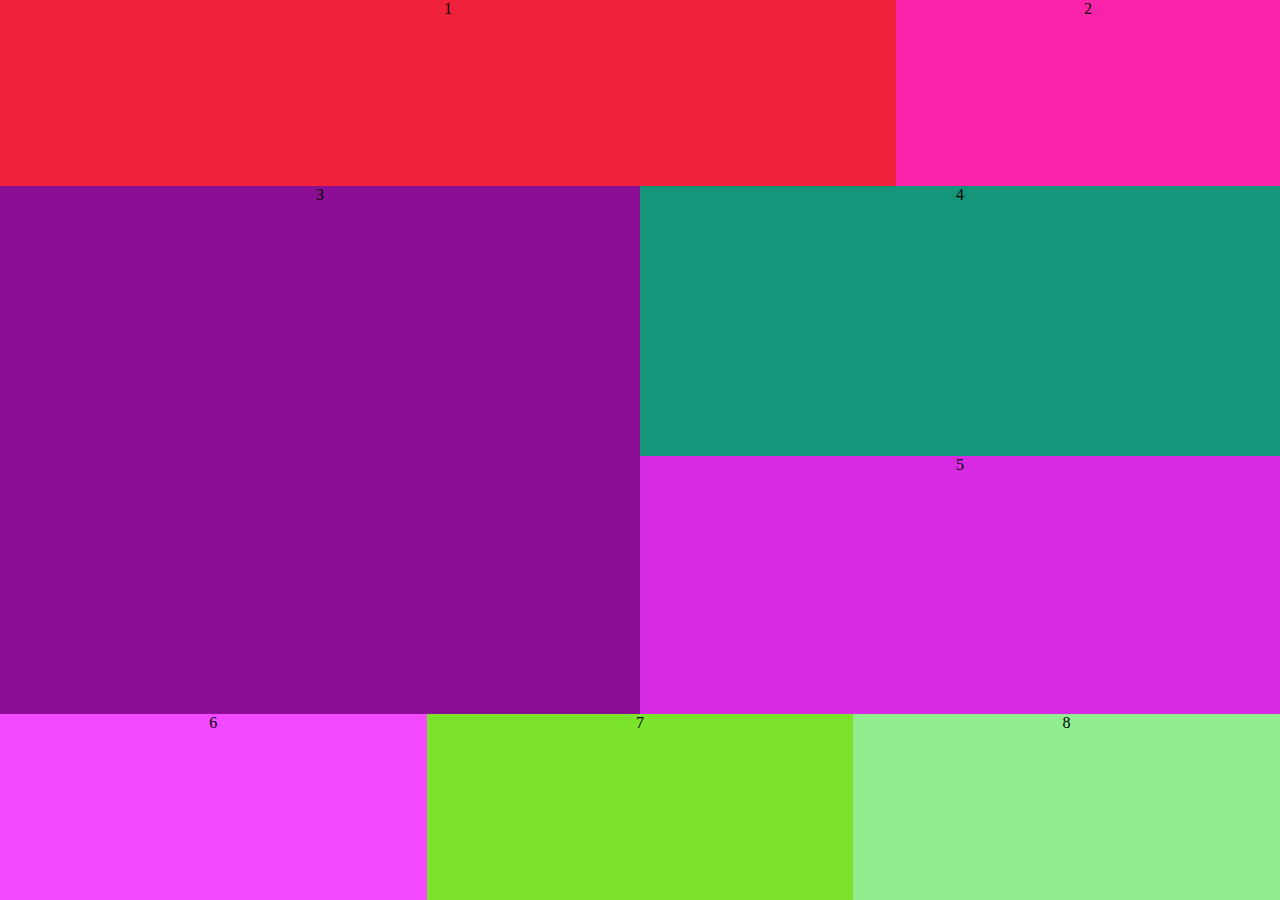
<file: tp1.html>
<!DOCTYPE html>
<html>
<head>
	<title>FlexBox</title>
	<link rel="stylesheet" type="text/css" href="estilos.css">
</head>
<body>
	<div class="container">
		<div class="elementos-container">1</div>
		<div class="elementos-container">2</div>
        <div class="sub-container">
			<div class="sub-elementos-container">3</div>			
			<div class="sub-elementos-container-der">
				<div class="sub-elementos-container-der">4</div>
				<div class="sub-elementos-container-der">5</div>
			</div>
        </div>
		<div class="elementos-container">6</div>
		<div class="elementos-container">7</div>
		<div class="elementos-container">8</div>
	</div>

</body>
</html>
</file>
<file: estilos.css>
*{
	box-sizing: border-box;
	margin: 0;
	text-align: center;
}

.container{
	width: 100vw;
	height: 100vh; 
	color: black;
	display: flex;
	flex-wrap: wrap;

}

.elementos-container:nth-child(1){
	background: #F0223B;
	width: 70vw;
}

.elementos-container:nth-child(2){
	background: #FA23A9; 
	width: 30vw;
}

.sub-container{
	background: lightgrey;
	width: 100vw;
	height: 40vh;
	display: flex;
}

.sub-elementos-container:nth-child(1){
	width: 50vw;
	background: #8D0E96;
	height: 60vh;
}

.sub-elementos-container-der{
	background: #14E3B5;
	width: 50vw;
	height: 60vh;
	display: flex;
	flex-direction: column;

}

.sub-elementos-container-der:nth-child(1){
	width: 50vw;
	background: #15967A;
}

.sub-elementos-container-der:nth-child(2){
	width: 50vw;
	background: #D72BE3;
}

.elementos-container:nth-child(4){
	background: #F34AFF;
	width: 33.33vw;
}

.elementos-container:nth-child(5){
	background: #7BE32B;
	width: 33.33vw;
}

.elementos-container:nth-child(6){
	background: lightgreen;
	width: 33.33vw;
}
</file>
